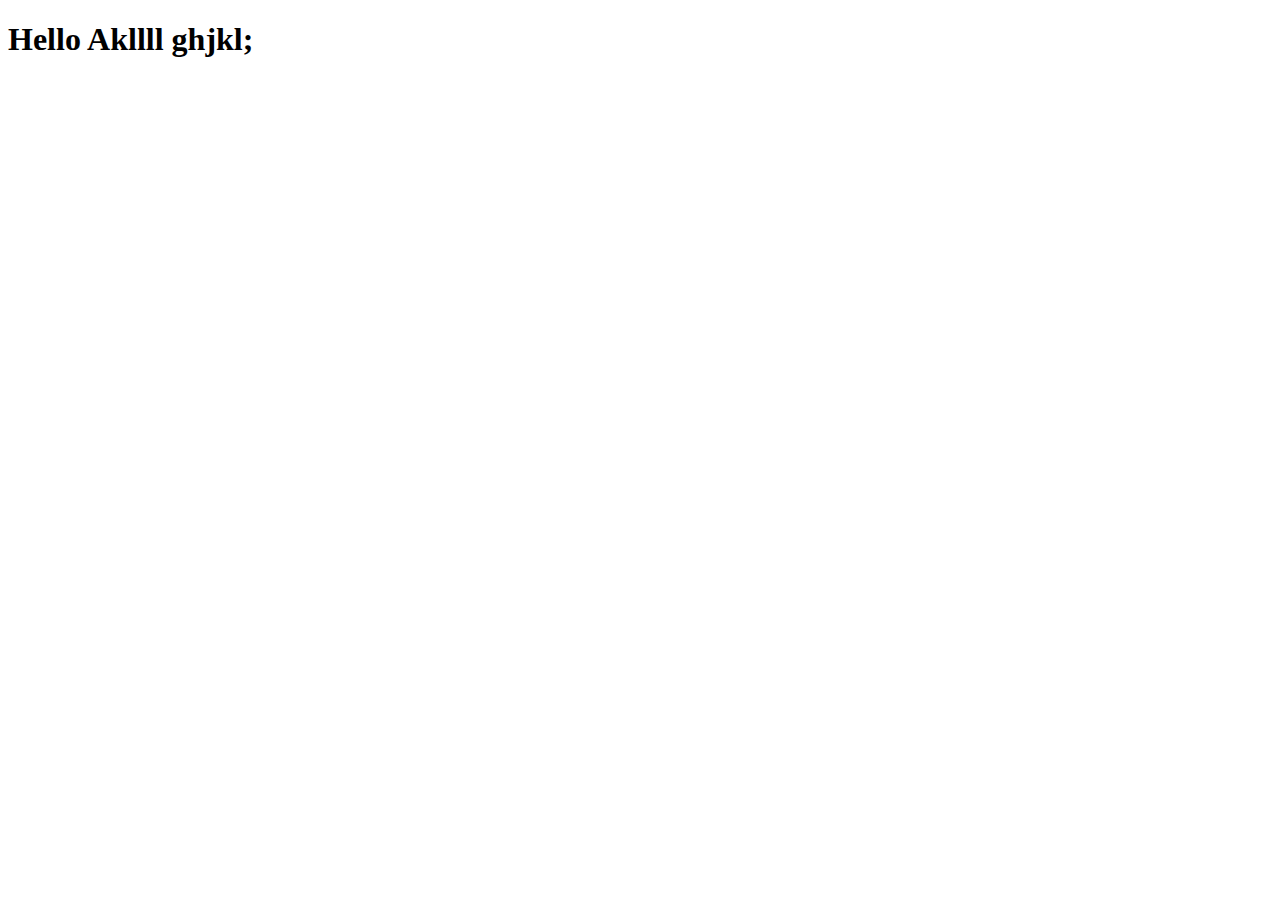
<file: Aman.html>
<!DOCTYPE html>
<html lang="en">
<head>
    <meta charset="UTF-8">
    <meta name="viewport" content="width=<device-width>, initial-scale=1.0">
    <title>Document</title>
</head>
<body>
    <h1>Hello Akllll ghjkl;</h1>
</body>
</html>
</file>
